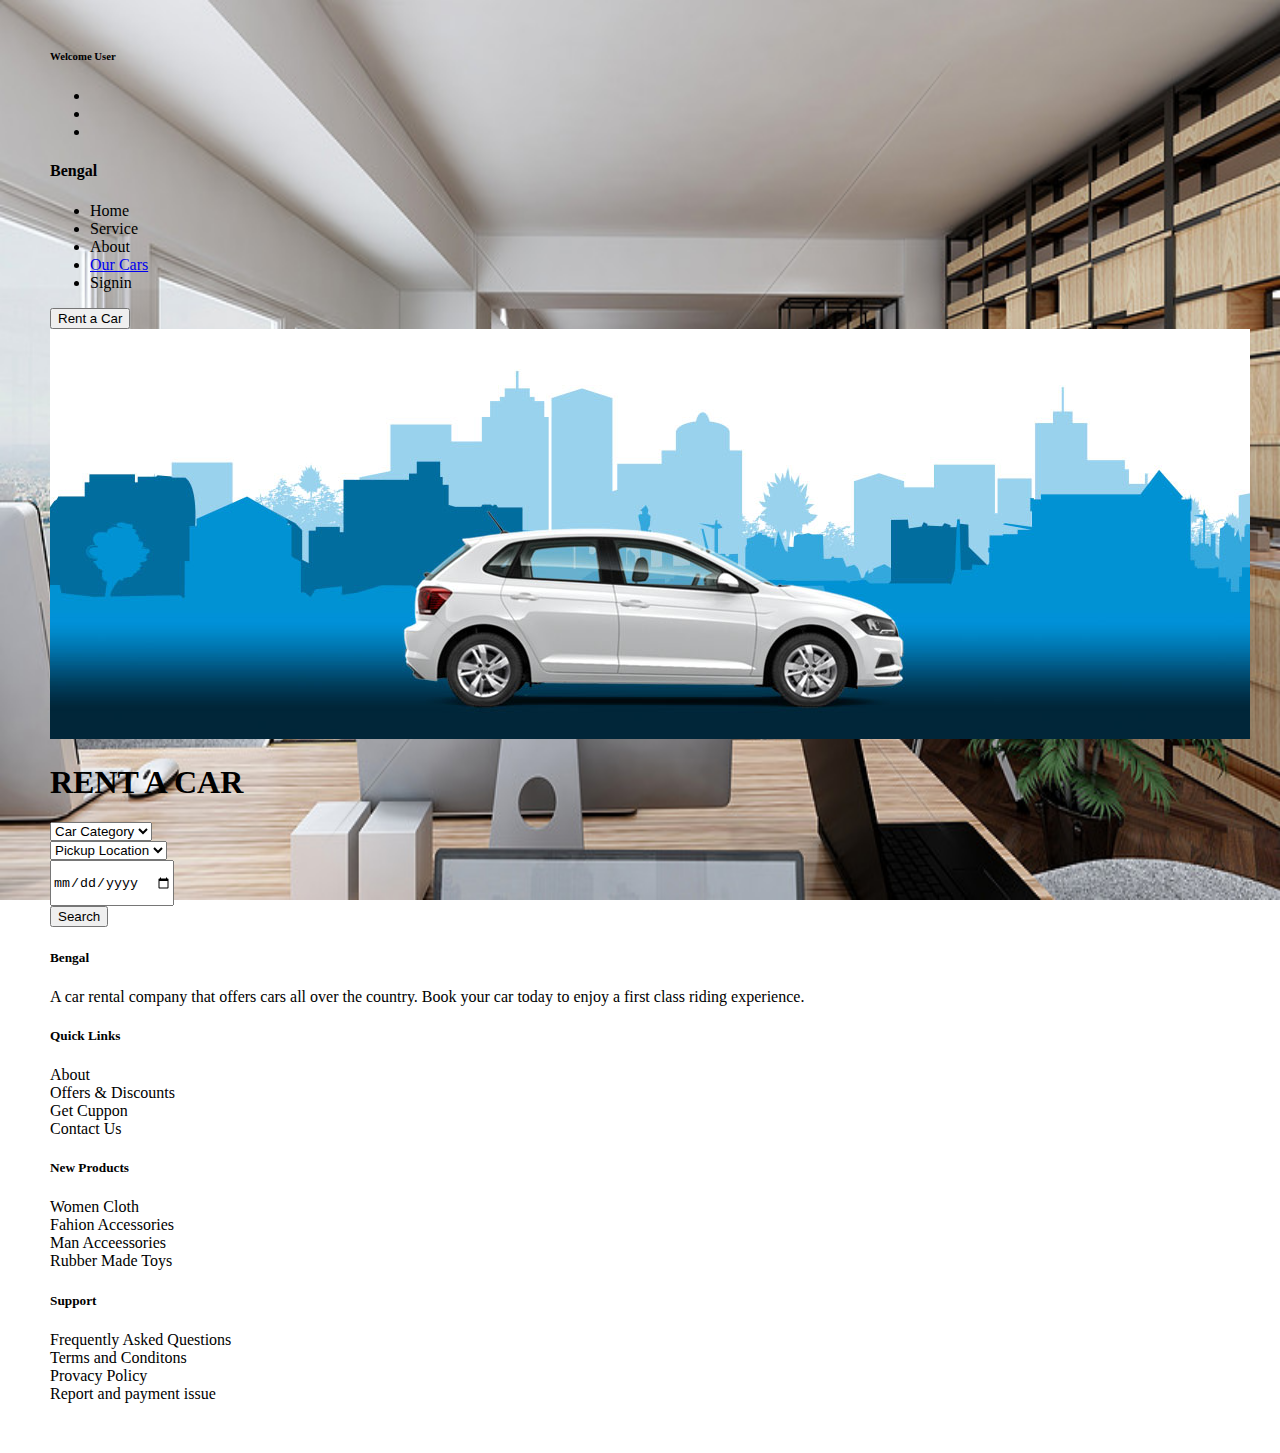
<file: Attendence/index.html>
<!DOCTYPE html>
<html lang="en">

<head>
    <meta charset="UTF-8">
    <meta http-equiv="X-UA-Compatible" content="IE=edge">
    <meta name="viewport" content="width=device-width, initial-scale=1.0">
    <link href="https://cdn.jsdelivr.net/npm/bootstrap@5.0.2/dist/css/bootstrap.min.css" rel="stylesheet"
        integrity="sha384-EVSTQN3/azprG1Anm3QDgpJLIm9Nao0Yz1ztcQTwFspd3yD65VohhpuuCOmLASjC" crossorigin="anonymous">
    <link rel="stylesheet" href="https://cdnjs.cloudflare.com/ajax/libs/font-awesome/6.2.0/css/all.min.css"
        integrity="sha512-xh6O/CkQoPOWDdYTDqeRdPCVd1SpvCA9XXcUnZS2FmJNp1coAFzvtCN9BmamE+4aHK8yyUHUSCcJHgXloTyT2A=="
        crossorigin="anonymous" referrerpolicy="no-referrer" />
    <link rel="stylesheet" href="style.css">
    <title>Document</title>
</head>

<body>
    <div class="head-1">
        <div class="row d-flex align-items-center">
            <div class="col-6">
                <h6 class="text-center head_1_title">Welcome User</h6>

            </div>
            <div class="col-6">
                <ul class="d-flex justify-content-center align-items-center  top-header">
                    <li><i class="fa-brands fa-square-facebook"></i></li>
                    <li><i class="fa-brands fa-linkedin"></i></li>
                    <li><i class="fa-solid fa-envelope"></i></li>
                </ul>
            </div>
        </div>
    </div>

    <!-- head-2 started -->
    <div class="head-2">
        <div class="row">
            <div class="col-md-4">
                <h4 class="head_2_title text-center text-success">
                    Bengal
                </h4>
            </div>
            <div class="col-md-6 col-sm-12 ">
                <ul class="d-flex top-nav">
                    <li>Home</li>
                    <li>Service</li>
                    <li>About</li>
                    <li><a href="./rent_car.html">Our Cars</a></li>
                    <li>Signin</li>
                </ul>
            </div>
            <div class="col-md-2 col-sm-12 d-flex justify-content-center">
                <button class="btn rent-car">Rent a Car</button>
            </div>
        </div>
    </div>
    <!-- head-2 ended -->
    <img class="img-fluid cover-image" src="./Image/from-1euro-day_background.jpg" alt="">
    <!-- car rent started -->
    <div class="car-rent">
        <div class="row d-flex justify-content-end">
            <div class="col-md-12">
                <h1 class="text-center text-success rent-car-title">RENT A CAR</h1>
            </div>
            <div class="col-md-2 col-sm-12 rent-item">
                <select class="bg-success" name="car-category" id="car_category">
                    <option value="none">Car Category</option>
                    <option value="Premium">Premium</option>
                    <option value="Luxury">Luxury</option>
                </select>
            </div>
            <div class="col-md-2 col-sm-12 rent-item">
                <select class="bg-success" name="pickup-location" id="pickup-location">
                    <option value="none">Pickup Location</option>
                    <option value="dhaka">Dhaka</option>
                    <option value="sylhet">Sylhet</option>
                    <option value="rajsahi">Rajsahi</option>
                    <option value="khulna">Khulna</option>
                    <option value="chittagong">Chittagong</option>
                    <option value="barisa">Barisal</option>
                </select>
            </div>
            <div class="col-md-2 col-sm-12 rent-item">
                <input class="date-picker" placeholder="Pick up Date" type="date">
            </div>

            <div class="col-md-4 col-sm-12 ">
                <button class="btn btn-primary rent-serach">Search</button>
            </div>

        </div>
    </div>

    <div class="footer">
        <div class="row">
            <div class="col-md-3">
               <div class="bengal">
                <h5>Bengal</h5>
                <p>A car rental company that offers
                    cars all over the country.
                    Book your car today to enjoy a first class riding experience.</p>
               </div>
            </div>
            <div class="col-md-3">
                <div class="quick_links">
                    <h5>Quick Links</h5>
                <span>About</span><br>
                <span>Offers & Discounts</span><br>
                <span>Get Cuppon</span><br>
                <span>Contact Us</span>
                </div>
            </div>
            <div class="col-md-3">
                <div class="new_products">
                    <h5>New Products</h5>
                <span>Women Cloth</span><br>
                <span>Fahion Accessories</span><br>
                <span>Man Acceessories</span><br>
                <span>Rubber Made Toys</span>
                </div>
            </div>
            <div class="col-md-3">
                <div class="support">
                    <h5>Support</h5>
                <span>Frequently Asked Questions</span><br>
                <span>Terms and Conditons</span><br>
                <span>Provacy Policy</span><br>
                <span>Report and payment issue</span>
                </div>
            </div>
        </div>
    </div>

    <script src="https://cdn.jsdelivr.net/npm/@popperjs/core@2.11.5/dist/umd/popper.min.js"
        integrity="sha384-Xe+8cL9oJa6tN/veChSP7q+mnSPaj5Bcu9mPX5F5xIGE0DVittaqT5lorf0EI7Vk"
        crossorigin="anonymous"></script>
    <script src="https://cdn.jsdelivr.net/npm/bootstrap@5.2.0/dist/js/bootstrap.min.js"
        integrity="sha384-ODmDIVzN+pFdexxHEHFBQH3/9/vQ9uori45z4JjnFsRydbmQbmL5t1tQ0culUzyK"
        crossorigin="anonymous"></script>

</body>

</html>
</file>
<file: Attendence/style.css>
body{
    background-image: url('Image/reg.jpg');
    margin: 50px;
    background-repeat: no-repeat;
   background-attachment: fixed;
   background-size: 100% 100%;
}
.reg_form{
    width: 50%;
    margin: 20px auto;
    box-shadow: 5px 5px 10px gray;
    padding: 50px;
    background-color: black;
    opacity: .7;
    border-radius: 10px;
}   

.sign_up_btn{
    width: 50%;
}
label{
    color: white;
}
input{
    height: 42px;
    
}
</file>
